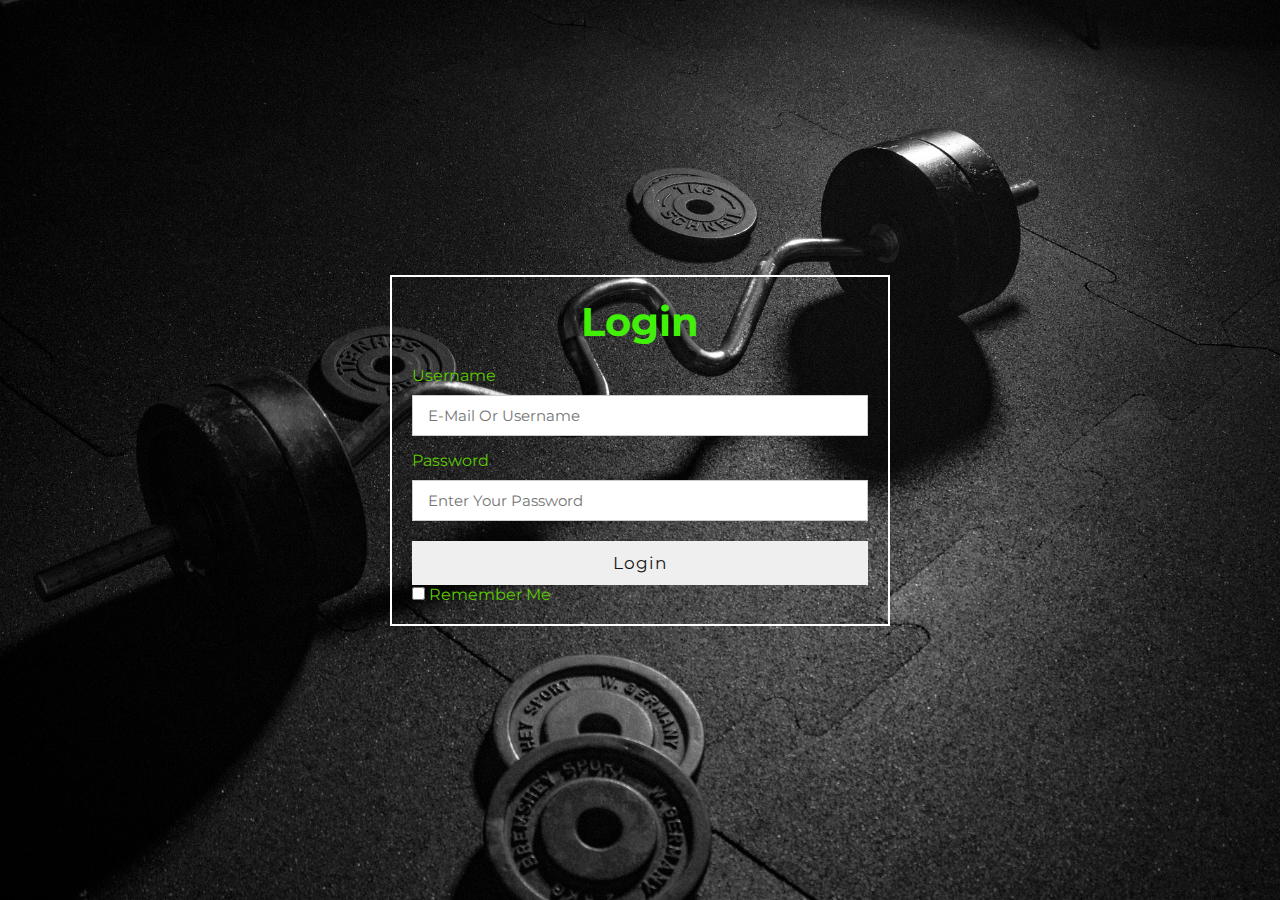
<file: loginPage/login.html>
<!DOCTYPE html>
<html lang="en">

<head>
    <meta charset="UTF-8">
    <meta name="viewport" content="width=device-width, initial-scale=1.0">
    <title>LogIn-page</title>
</head>
<link rel="stylesheet" href="login.css">
<body>
    <div class="container">
        <form action="#">
            <div class="row">
                <div class="col">
                    <h3 class="title">Login</h3>

                    <div class="inputBox">
                        <label for="username">
                            Username
                        </label>
                        <input type="text" id="username" placeholder="E-mail or Username" required>
                    </div>
                    <div class="inputBox">
                        <label for="password">
                            Password
                        </label>
                        <input type="text" id="password" placeholder="Enter your password">
                    </div>
                </div>
            </div>
            <input type="submit" value="Login" class="btn">
            <input type="checkbox">
                    <label for="bxid_rememberMe_true" data-uia="label+bxid_rememberMe">
                        <span class="login-remember-me-lebal-text">Remember me</span>
                    </label>
                    <!-- <a class="login-help-link link" target="_self" href="//LoginHelp">Need help?</a> -->
                    
        </form>
    </div>
</body>

</html>
</file>
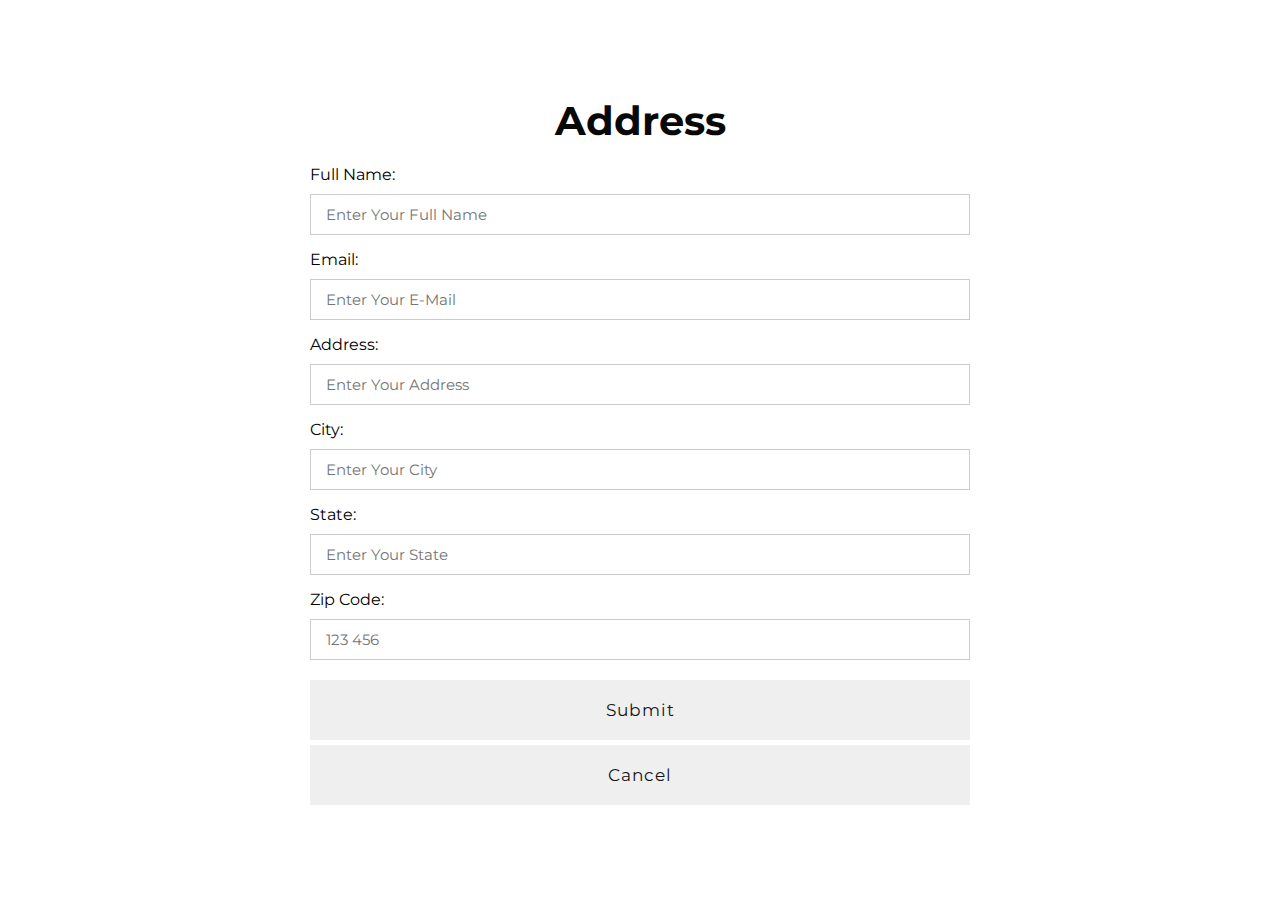
<file: practicepage/address.html>
<!DOCTYPE html>
<html lang="en">
<head>
    <meta charset="UTF-8">
    <meta name="viewport" content="width=device-width, initial-scale=1.0">
    <title>Address</title>
	<style>
		@import url('https://fonts.googleapis.com/css2?family=Montserrat:ital,wght@0,100..900;1,100..900&display=swap');
		*{
			margin: 0;
			padding: 0;
			box-sizing: border-box;
			border: none;
			outline: none;
			text-transform: capitalize;
			transition: all .2s linear;
			font-family: "Montserrat", sans-serif;
  			
		}
		.container{
			display: flex;
			justify-content: center;
			align-items: center;
			min-height: 100vh;
			padding: 25px;
			background: transparent;
		}
		.container form{
			width: 700px;
			padding: 20px;
		}
		.container form .row{
			display: flex;
			flex-wrap: wrap;
			gap: 25px;
		}
		.container form .row .col{
			flex: 1 1 250px;
		}
		.col .title{
			display: flex;
			justify-content:center;
			font-size: 40px;
			color: rgb(8, 8, 8);
			padding-bottom: 5px;
		}
		.col .inputBox{
			margin: 15px 0;
		}
		.col .inputBox label{
			margin-bottom: 10px;
			display: block;
		}
		.col .inputBox input{
			width: 100%;
			border: 1px solid #ccc;
			padding: 10px 15px;
			font-size: 15px;
		}
		.col .inputBox input:focus{
			border: 1px solid #000;
		}
		.container form .btn{
			
			width: 100%;
			padding: 20px;
			font-size: 17px;
			color: #151414;
			margin-top: 5px;
			cursor: pointer;
			letter-spacing: 1px;
		}
		.container form .btn:hover{
        background: #5bc900;
    	}
    	input::-webkit-inner-spin-button,
    	input::-webkit-outer-spin-button{
        	display: none;
    	}

	</style>
</head>
<body>
	<div class="container">
		<form action="#">
			<div class="row">
				<div class="col">
					<h3 class="title">Address</h3>

					<div class="inputBox">
						<label for="name">
							Full Name:
						</label>
						<input type="text" id="name" placeholder="Enter your full name"required>
					</div>
					<div class="inputBox">
						<label for="e-mail">
							Email:
						</label>
						<input type="text" id="email" placeholder="Enter your e-mail"required>
					</div>
					<div class="inputBox">
						<label for="name">
							Address:
						</label>
						<input type="text" id="address" placeholder="Enter your address"required>
					</div>
					<div class="inputBox">
						<label for="name">
							City:
						</label>
						<input type="text" id="city" placeholder="Enter your city"required>
					</div>
					<div class="inputBox">
						<label for="name">
							State:
						</label>
						<input type="text" id="state" placeholder="Enter your state"required>
					</div>
					<div class="inputBox"> 
						<label for="zip"> 
							Zip Code: 
						</label> 
						<input type="number" id="zip"
							placeholder="123 456"
							required> 
					</div> 	
					<input type="button" value="Submit" class="btn" id="submit_btn">
					<input type="button" value="Cancel" class="btn" id="cancel_btn">
				</div>
			</div>
		</form>
	</div>
    
			
</body>
</html>
</file>
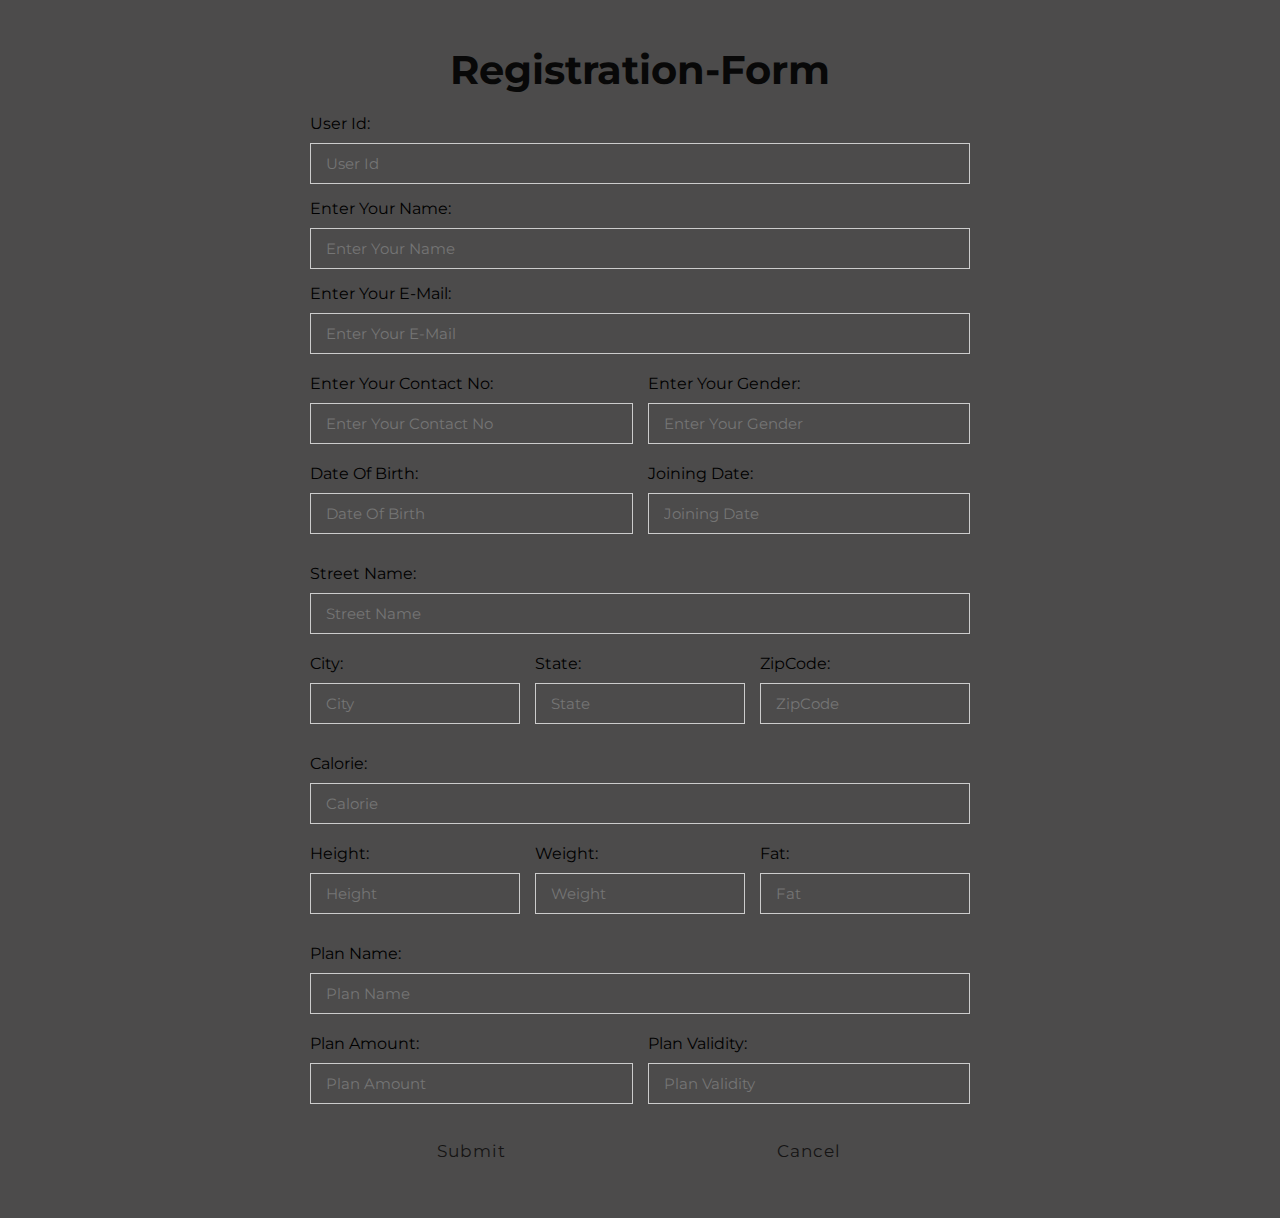
<file: practicepage/editMemberDetail.html>
<!DOCTYPE html>
<html lang="en">
<head>
    <meta charset="UTF-8">
    <meta name="viewport" content="width=device-width, initial-scale=1.0">
    <title>Document</title>
    <style>
        @import url('https://fonts.googleapis.com/css2?family=Baloo+2&display=swap');
        @import url('https://fonts.googleapis.com/css2?family=Montserrat:ital,wght@0,100..900;1,100..900&display=swap');
        *{
            margin: 0;
            padding: 0;
            box-sizing: border-box;
            border: none;
            outline: none;
            text-transform: capitalize;
            transition: all 0.2s linear;
            font-family: 'Montserrat', sans-serif;
            background-color: #4c4b4b;
        }
        .container{
            display: flex;
            justify-content: center;
            align-items: center;
            min-height: 100vh;
            padding: 25px;
            background: transparent;

        }
        .container form{
            width: 700px;
            padding: 20px;
        }
        .container form .row{
            display: flex;
            flex-wrap: wrap;
            gap: 15px;
        }
        .container form .row .col{
            flex: 1 1 250px;
        }
        .col .title{
            display: flex;
            justify-content: center;
            font-size: 40px;
            color: rgb(8, 8, 8);
            padding-bottom: 5px;
        }
        .col .inputBox{
            margin: 15px 0;
        }
        .col .inputBox label{
            margin-bottom: 10px;
            display: block;
        }
        .col .inputBox input{
            width: 100%;
            border: 1px solid #ccc;
            padding: 10px 15px;
            font-size: 15px;
        }
        .col .inputBox input:focus{
            border: 1px solid #000;
        }
        .container form .submit_btn,
        .cancel_btn{
            width: 100%;
            padding: 12px;
            font-size: 17px;
            color: #151414;
            margin-top: 5px;
            cursor: pointer;
            letter-spacing: 1px;
        }
        .container form .submit_btn:hover{
            background: #5bc900;
        }
        .container form .cancel_btn:hover{
            background: #5bc900;
        }
        input::-webkit-inner-spin-button,
        input::-webkit-outer-spin-button{
            display: none;
        }
        #date{
            text-transform:uppercase ;
        }
        .col .flex {
            display: flex;
            gap: 15px;
        }
        form .flex {
            display: flex;
            gap: 15px;
        }
        form .flex .inputBox{
            flex: 1 1;
            margin-top: 5px;
        }
        .col .flex .inputBox {
            flex: 1 1;
            margin-top: 5px;
        }
        .col .inputBox input,
        .col .inputBox select {
            width: 100%;
            border: 1px solid #ccc;
            padding: 10px 15px;
            font-size: 15px;
        }

        .col .inputBox input:focus,
        .col .inputBox select:focus {
            border: 1px solid #000
        }
    </style>
</head>
<body>
    <div class="container">
        <form action="#">
            <div class="row">
                <div class="col">
                    <h3 class="title">Registration-Form</h3>

                    <div class="inputBox">
                        <label for="cardName">
                            user id:
                        </label>
                        <input type="text" id="cardName" placeholder="user id" required>
                    </div>
                    <div class="inputBox">
                        <label for="cardName">
                            Enter Your Name:
                        </label>
                        <input type="text" id="cardName" placeholder="Enter your name" required>
                    </div>
                    <div class="inputBox">
                        <label for="cardName">
                            Enter Your E-mail:
                        </label>
                        <input type="text" id="cardName" placeholder="Enter your e-mail" required>
                    </div>
                    <div class="flex">
                        <div class="inputBox">
                            <label for="cardName">
                                Enter Your Contact No:
                            </label>
                            <input type="text" id="cardName" placeholder="Enter your Contact no" required>
                        </div>
                        <div class="inputBox">
                            <label for="cardName">
                                Enter Your Gender:
                            </label>
                            <input type="text" id="cardName" placeholder="Enter your gender" required>
                        </div>
                    </div>
                    <div class="flex">
                        <div class="inputBox">
                            <label for="cardName">
                                Date of Birth:
                            </label>
                            <input type="text" id="cardName" placeholder="date of birth" required>
                        </div>
                        <div class="inputBox">
                            <label for="cardName">
                                Joining date:
                            </label>
                            <input type="text" id="cardName" placeholder="Joining date" required>
                        </div>
                    </div>
                    <div class="inputBox">
                        <label for="cardName">
                            street name:
                        </label>
                        <input type="text" id="cardName" placeholder="street name" required>
                    </div>
                    <div class="flex">
                        <div class="inputBox">
                            <label for="cardName">
                                city:
                            </label>
                            <input type="text" id="cardName" placeholder="city" required>
                        </div>
                        <div class="inputBox">
                            <label for="cardName">
                                state:
                            </label>
                            <input type="text" id="cardName" placeholder="state" required>
                        </div>
                        <div class="inputBox">
                            <label for="cardName">
                                ZipCode:
                            </label>
                            <input type="text" id="cardName" placeholder="ZipCode" required>
                        </div>
                    </div>
                    <div class="inputBox">
                        <label for="cardName">
                            Calorie:
                        </label>
                        <input type="text" id="cardName" placeholder="Calorie" required>
                    </div>

                    <div class="flex">
                        <div class="inputBox">
                            <label for="cardName">
                                height:
                            </label>
                            <input type="text" id="cardName" placeholder="height" required>
                        </div>
                        <div class="inputBox">
                            <label for="cardName">
                                weight:
                            </label>
                            <input type="text" id="cardName" placeholder="weight" required>
                        </div>
                        <div class="inputBox">
                            <label for="cardName">
                                fat:
                            </label>
                            <input type="text" id="cardName" placeholder="fat" required>
                        </div>
                    </div>
                    <div class="inputBox">
                        <label for="cardName">
                            plan name:
                        </label>
                        <input type="text" id="cardName" placeholder="plan name" required>
                    </div>
                    <div class="flex">
                        <div class="inputBox">
                            <label for="cardName">
                                plan amount:
                            </label>
                            <input type="text" id="cardName" placeholder="plan amount" required>
                        </div>
                        <div class="inputBox">
                            <label for="cardName">
                                plan validity:
                            </label>
                            <input type="text" id="cardName" placeholder="plan validity" required>
                        </div>
                    </div>

                </div>
            </div>
            <div class="flex">
                <div class="inputBox">
                    <input type="button" value="Submit" class="submit_btn">
                </div>
                <div class="inputBox">
                    <input type="button" value="Cancel" class="cancel_btn">
                </div>
            </div>
            <!-- <input type="submit" value="Submit" class="submit_btn">
            <input type="submit" value="Cancel" class="cancel_btn"> -->

        </form>
    </div>
</body>
</html>
</file>
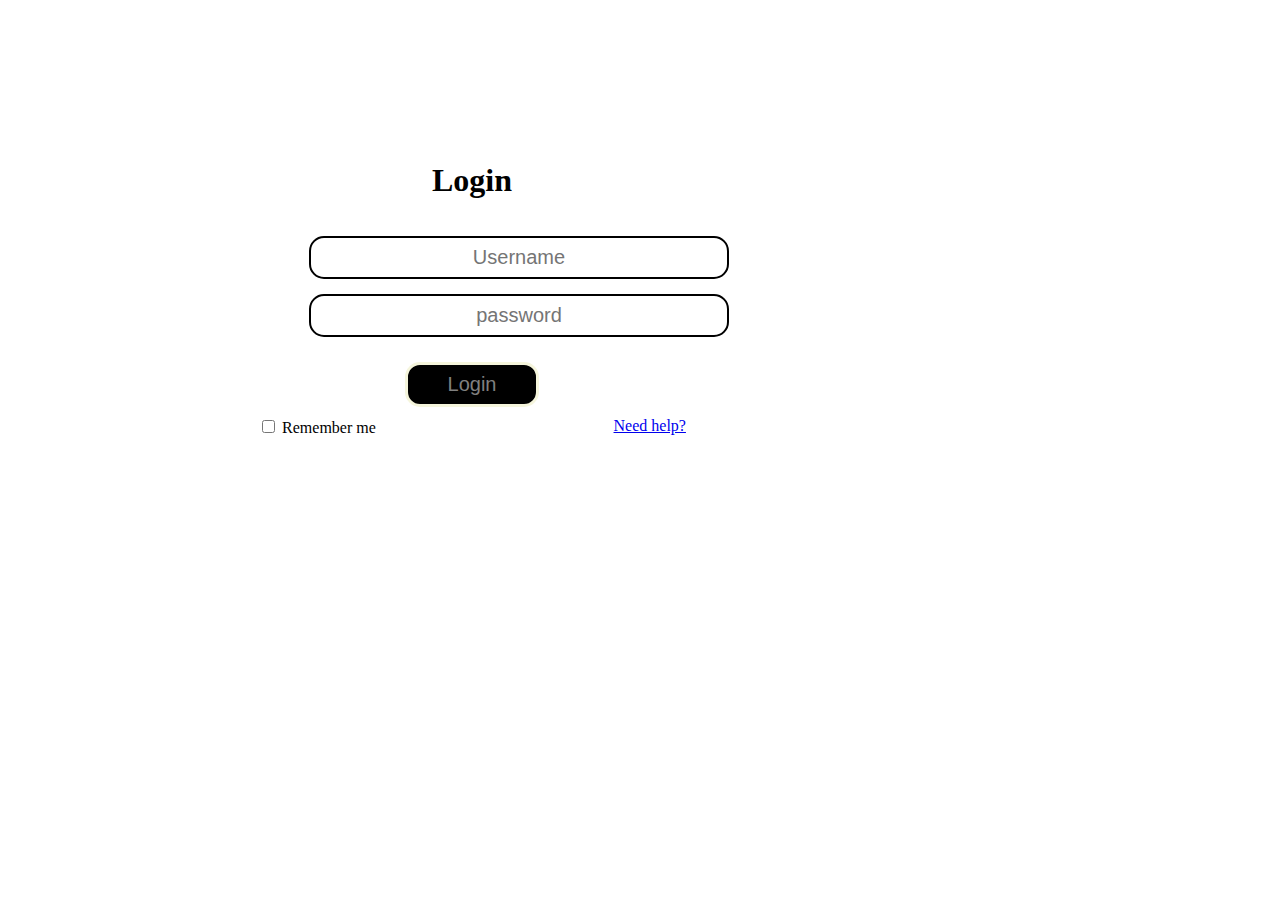
<file: practicepage/login.html>
<!DOCTYPE html>
<html lang="en">

<head>
    <meta charset="UTF-8">
    <meta name="viewport" content="width=device-width, initial-scale=1.0">
    <title>Document</title>
</head>
<style>
    body{
        margin: 0;
        padding: o;
    }
    .container{
        display: flex;
        flex-direction: column;
        color: rgb(0, 0, 0);
        border: 1px solid white;
        width: 40%;
        margin: 80px 155px;
        padding: 60px 60px;
        border-radius: 12px;
        text-align: center;

    }
    .form-group input {
        text-align: center;
        display: block;
        width: 340px;
        padding: 8px 38px;
        border: 2px solid black;
        margin: 15px 93px;
        font-size: 20px;
        border-radius: 15px;
    }
    .btn{
        margin: 10px 40px;
        padding: 8px 40px;
        color: gray;
        background-color: black;
        border: 3px solid beige;
        border-radius: 15px;
        font-size: 20px;
        cursor: pointer;
    }
    .bottumLine{
       display: flex;
       gap: 30%;
       justify-content: space-around;
    } 
    
</style>
<body>
    <div class="main">
        <div class="container">
            <h1>Login</h1>
            <form action="#">
                <div class="form-group">
                    <input type="text" id="username" placeholder="Username" required>
                </div>

                <div class="form-group">
                    <input type="password" id="password" placeholder="password" required>
                </div>

                <button class="btn">Login</button>
            </form>
            <div class="bottumLine">
                <div class="rememberMe">
                    <input type="checkbox">
                    <label for="bxid_rememberMe_true" data-uia="label+bxid_rememberMe">
                        <span class="login-remember-me-lebal-text">Remember me</span>
                    </label>
                </div>
                <div class="needHelp">
                    <a class="login-help-link link" target="_self" href="//LoginHelp">Need help?</a>
                </div>
            </div>
        </div>
    </div>
</body>

</html>
</file>
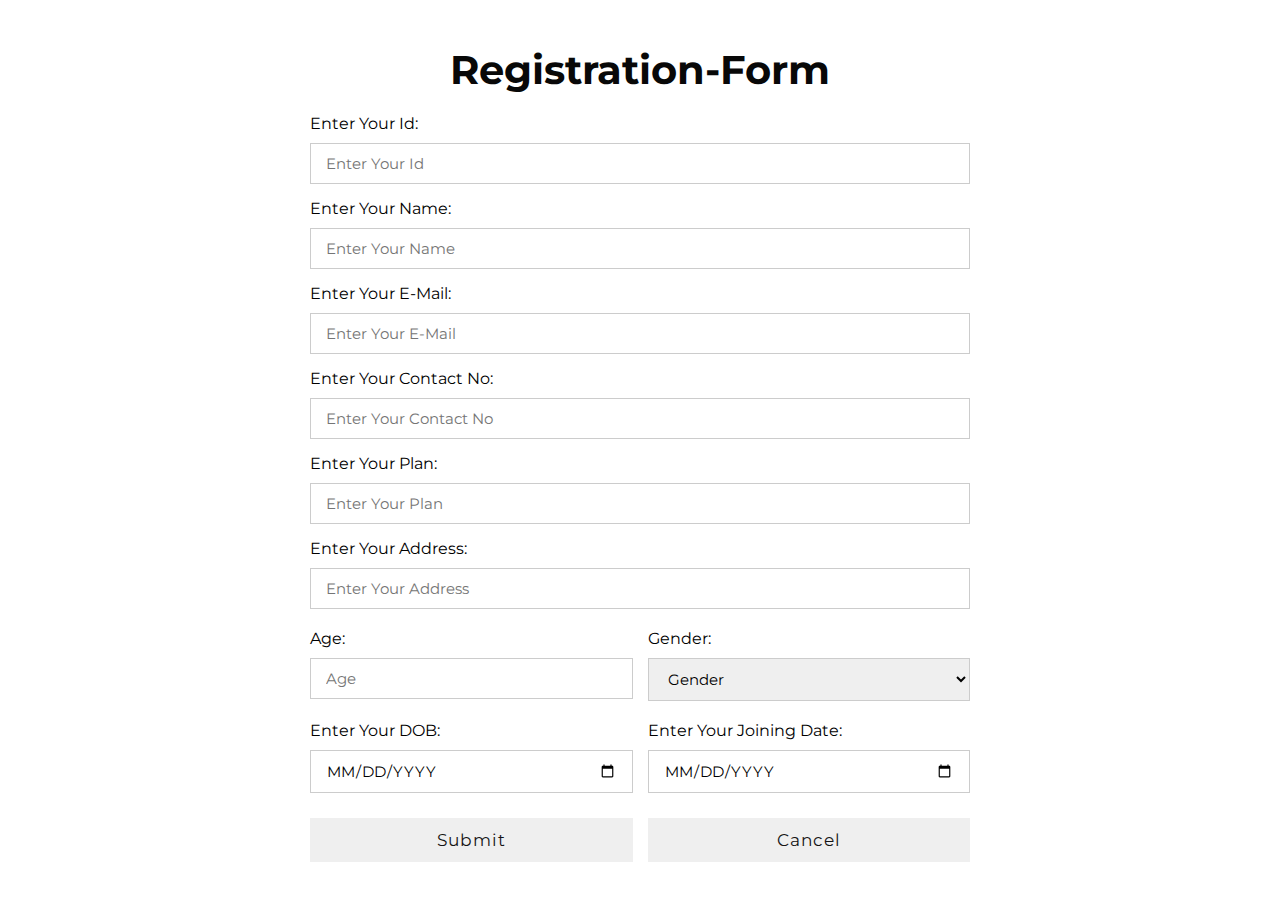
<file: practicepage/registration.html>
<!DOCTYPE html>
<html lang="en">

<head>
    <meta charset="UTF-8">
    <meta name="viewport" content="width=device-width, initial-scale=1.0">
    <title>Registration-Form</title>
    <Style>
        @import url('https://fonts.googleapis.com/css2?family=Baloo+2&display=swap');
        @import url('https://fonts.googleapis.com/css2?family=Montserrat:ital,wght@0,100..900;1,100..900&display=swap');
        *{
            margin: 0;
            padding: 0;
            box-sizing: border-box;
            border: none;
            outline: none;
            text-transform: capitalize;
            transition: all 0.2s linear;
            font-family: 'Montserrat', sans-serif;
        }
        .container{
            display: flex;
            justify-content: center;
            align-items: center;
            min-height: 100vh;
            padding: 25px;
            background: transparent;

        }
        .container form{
            width: 700px;
            padding: 20px;
        }
        .container form .row{
            display: flex;
            flex-wrap: wrap;
            gap: 15px;
        }
        .container form .row .col{
            flex: 1 1 250px;
        }
        .col .title{
            display: flex;
            justify-content: center;
            font-size: 40px;
            color: rgb(8, 8, 8);
            padding-bottom: 5px;
        }
        .col .inputBox{
            margin: 15px 0;
        }
        .col .inputBox label{
            margin-bottom: 10px;
            display: block;
        }
        .col .inputBox input{
            width: 100%;
            border: 1px solid #ccc;
            padding: 10px 15px;
            font-size: 15px;
        }
        .col .inputBox input:focus{
            border: 1px solid #000;
        }
        .container form .submit_btn,
        .cancel_btn{
            width: 100%;
            padding: 12px;
            font-size: 17px;
            color: #151414;
            margin-top: 5px;
            cursor: pointer;
            letter-spacing: 1px;
        }
        .container form .submit_btn:hover{
            background: #5bc900;
        }
        .container form .cancel_btn:hover{
            background: #5bc900;
        }
        input::-webkit-inner-spin-button,
        input::-webkit-outer-spin-button{
            display: none;
        }
        #date{
            text-transform:uppercase ;
        }
        .col .flex {
            display: flex;
            gap: 15px;
        }
        form .flex {
            display: flex;
            gap: 15px;
        }
        form .flex .inputBox{
            flex: 1 1;
            margin-top: 5px;
        }
        .col .flex .inputBox {
            flex: 1 1;
            margin-top: 5px;
        }
        .col .inputBox input,
        .col .inputBox select {
            width: 100%;
            border: 1px solid #ccc;
            padding: 10px 15px;
            font-size: 15px;
        }

        .col .inputBox input:focus,
        .col .inputBox select:focus {
            border: 1px solid #000
        }

    </Style>
    </head>
<body>
    <div class="container">
        <form action="#">
            <div class="row">
                <div class="col">
                    <h3 class="title">Registration-Form</h3>

                    <div class="inputBox">
                        <label for="cardName">
                            Enter Your Id:
                        </label>
                        <input type="text" id="cardName" placeholder="Enter your id" required>
                    </div>
                    <div class="inputBox">
                        <label for="cardName">
                            Enter Your Name:
                        </label>
                        <input type="text" id="cardName" placeholder="Enter your name" required>
                    </div>
        
                    
                    <div class="inputBox">
                        <label for="cardName">
                            Enter Your E-mail:
                        </label>
                        <input type="text" id="cardName" placeholder="Enter your e-mail" required>
                    </div>
                    
                    <div class="inputBox">
                        <label for="cardName">
                            Enter Your Contact No:
                        </label>
                        <input type="text" id="cardName" placeholder="Enter your Contact no" required>
                    </div>
                    
                    <div class="inputBox">
                        <label for="cardName">
                            Enter Your Plan:
                        </label>
                        <input type="text" id="cardName" placeholder="Enter your plan" required>
                    </div>
                    <div class="inputBox">
                        <label for="cardName">
                            Enter Your Address:
                        </label>
                        <input type="text" id="cardName" placeholder="Enter your address" required>
                    </div>
                    <div class="flex">
                        <div class="inputBox">
                            <label for="">Age:</label>
                            <input type="number" id="" placeholder="Age" required>
                        </div>

                        <div class="inputBox">
                            <label for="">gender:</label>
                            <select name="gender" id="">
                                <option value="">gender</option>
                                <option value="Male">Male</option>
                                <option value="Female">Female</option>
                                <option value="other">other</option>
                            </select>
                        </div>
                    </div>
                    <div class="flex">
                        <div class="inputBox">
                            <label for="cardName">Enter Your DOB:</label>
                            <input type="date" id="date" placeholder="Enter your dob" required>
                        </div>
                        <div class="inputBox">
                            <label for="cardName">Enter Your Joining Date:</label>
                            <input type="date" id="date" placeholder="DD-MM-YYYY" required>
                        </div>

                    </div>

                </div>
            </div>

            <div class="flex">
                <div class="inputBox">
                    <input type="button" value="Submit" class="submit_btn">
                </div>
                <div class="inputBox">
                    <input type="button" value="Cancel" class="cancel_btn">
                </div>
            </div>
            <!-- <input type="submit" value="Submit" class="submit_btn">
            <input type="submit" value="Cancel" class="cancel_btn"> -->

        </form>
    </div>
    <script></script>
</body>

</html>
</file>
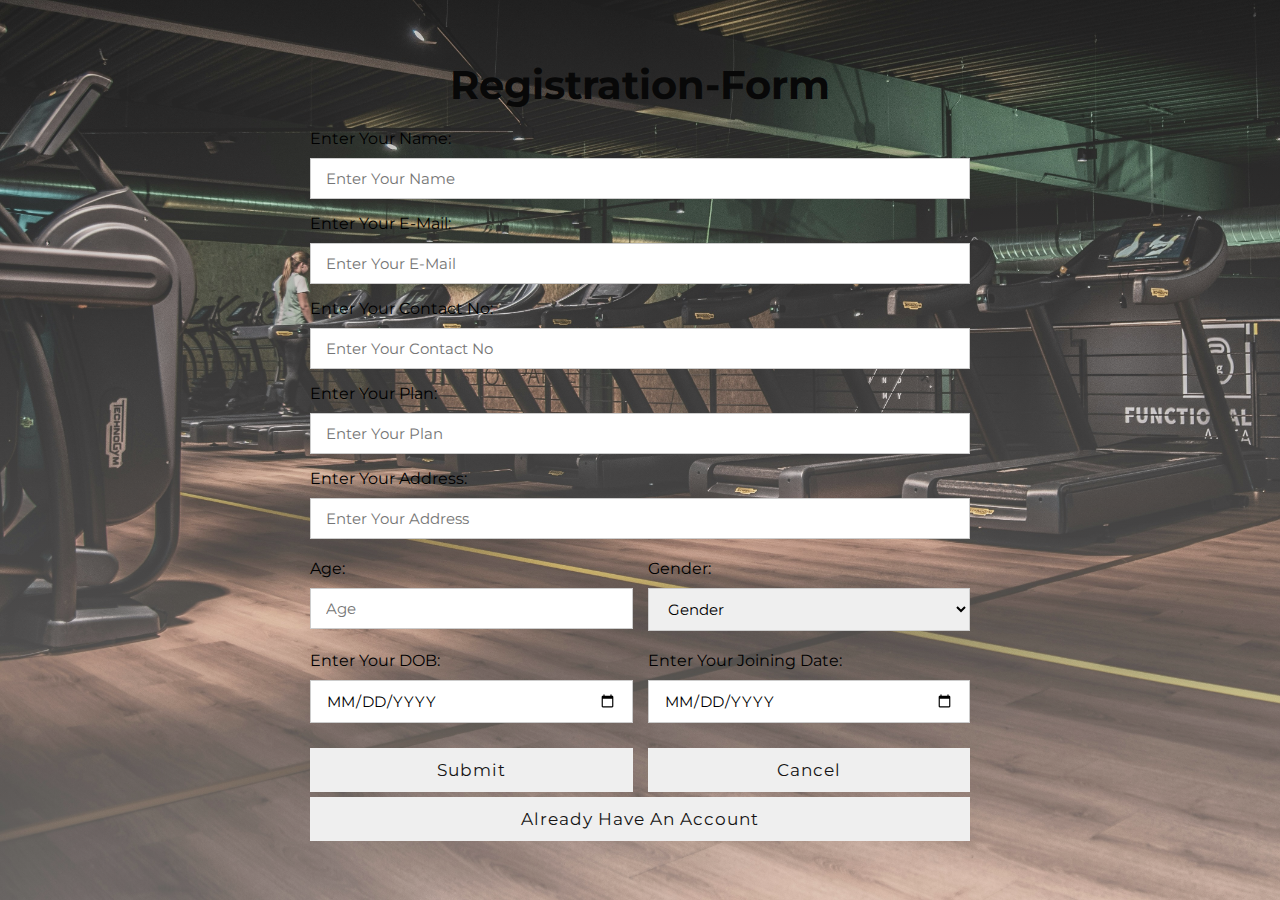
<file: registraionForm/registration.html>
<!DOCTYPE html>
<html lang="en">

<head>
    <meta charset="UTF-8">
    <meta name="viewport" content="width=device-width, initial-scale=1.0">
    <title>Registration-Form</title>
    <link rel="stylesheet" href="registraion.css">
    </head>
<body>
    <div class="container">
        <form action="#">
            <div class="row">
                <div class="col">
                    <h3 class="title">Registration-Form</h3>

                    <div class="inputBox">
                        <label for="cardName">
                            Enter Your Name:
                        </label>
                        <input type="text" id="cardName" placeholder="Enter your name" required>
                    </div>
        
                    
                    <div class="inputBox">
                        <label for="cardName">
                            Enter Your E-mail:
                        </label>
                        <input type="text" id="cardName" placeholder="Enter your e-mail" required>
                    </div>
                    
                    <div class="inputBox">
                        <label for="cardName">
                            Enter Your Contact No:
                        </label>
                        <input type="text" id="cardName" placeholder="Enter your Contact no" required>
                    </div>
                    
                    <div class="inputBox">
                        <label for="cardName">
                            Enter Your Plan:
                        </label>
                        <input type="text" id="cardName" placeholder="Enter your plan" required>
                    </div>
                    <div class="inputBox">
                        <label for="cardName">
                            Enter Your Address:
                        </label>
                        <input type="text" id="cardName" placeholder="Enter your address" required>
                    </div>
                    <div class="flex">
                        <div class="inputBox">
                            <label for="">Age:</label>
                            <input type="number" id="" placeholder="Age" required>
                        </div>

                        <div class="inputBox">
                            <label for="">gender:</label>
                            <select name="gender" id="">
                                <option value="">gender</option>
                                <option value="Male">Male</option>
                                <option value="Female">Female</option>
                                <option value="other">other</option>
                            </select>
                        </div>
                    </div>
                    <div class="flex">
                        <div class="inputBox">
                            <label for="cardName">Enter Your DOB:</label>
                            <input type="date" id="date" placeholder="Enter your dob" required>
                        </div>
                        <div class="inputBox">
                            <label for="cardName">Enter Your Joining Date:</label>
                            <input type="date" id="date" placeholder="DD-MM-YYYY" required>
                        </div>

                    </div>

                </div>
            </div>

            <div class="flex">
                <div class="inputBox">
                    <input type="button" value="Submit" class="submit_btn">
                </div>
                <div class="inputBox">
                    <a href="">
                        <input type="button" value="Cancel" class="cancel_btn">
                    </a>
                </div>
            </div>
            <div class="inputBox">
                <a href="/loginPage/login.html">
                    <input type="button" value="Already have an account" class="login_btn">
                </a>
            </div>

        </form>
    </div>
    <script></script>
</body>

</html>
</file>
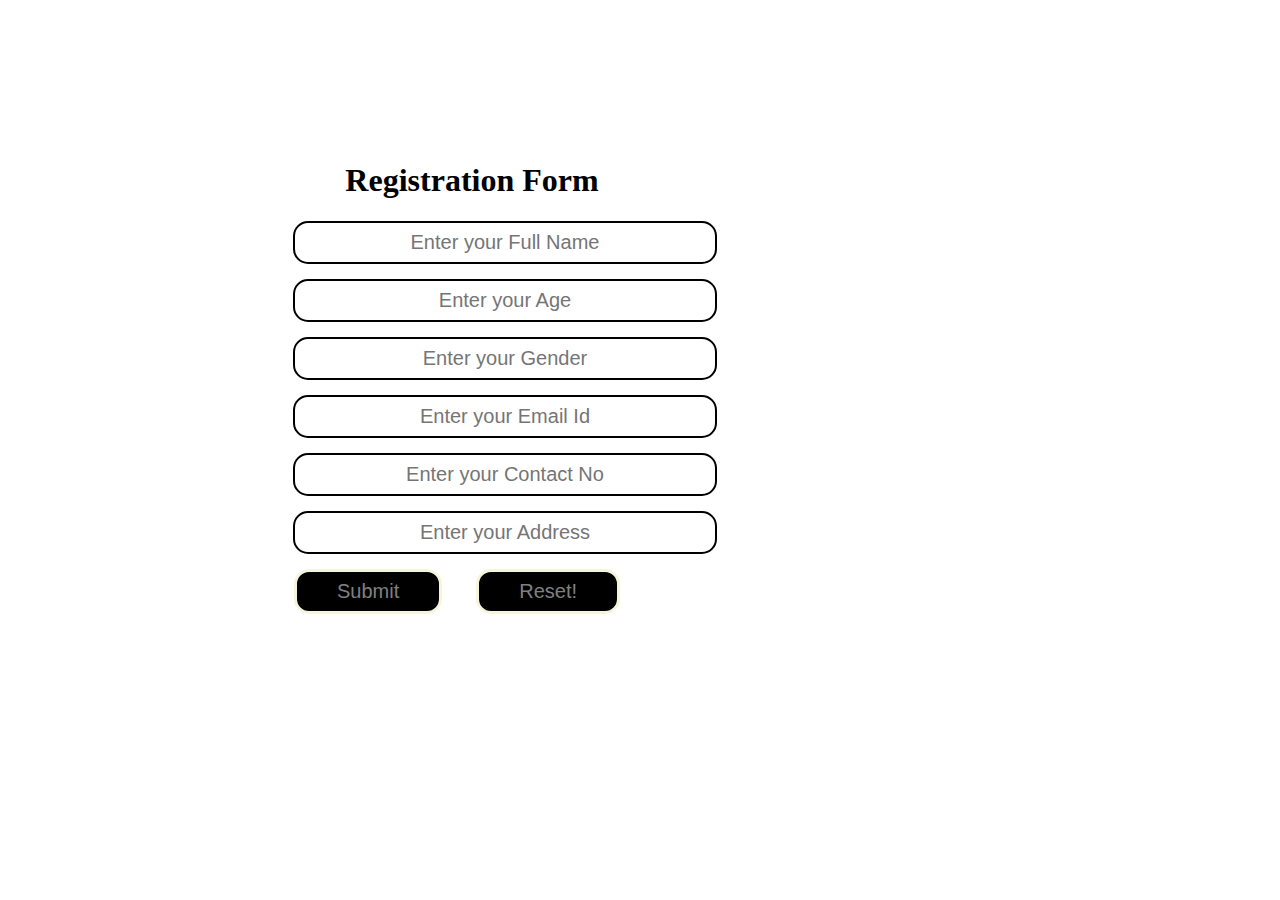
<file: practicepage/New folder/registration.html>
<!DOCTYPE html>
<html lang="en">

<head>
    <meta charset="UTF-8">
    <meta name="viewport" content="width=device-width, initial-scale=1.0">
    <title>Registration-Form</title>
    <Style>
        body{
            margin: 0;
            padding: 0;

        }
        .container{
            color: rgb(0, 0, 0);
            border: 1px solid white;
            width: 40%;
            margin: 80px 155px;
            padding: 60px 60px;
            border-radius: 12px;
            text-align: center;

        }
        .form-group input {
            text-align: center;
            display: block;
            width: 340px;
            padding: 8px 40px;
            border: 2px solid black;
            margin: 15px 77px;
            font-size: 20px;
            border-radius: 15px;
        }
        .btn{
            margin: 0px 30px;
            margin-left: 0px ;
            padding: 8px 40px;
            color: gray;
            background-color: black;
            border: 3px solid beige;
            border-radius: 15px;
            font-size: 20px;
            cursor: pointer;
        }
        .btn:hover {
            color: black;
            text-decoration: dashed;
            background-color: gray;

        }
    </Style>
    </head>
<body>
    <div class="container">
        <h1>Registration Form</h1>
        <form class="noaction ">
            <div class="form-group">
                <input type="text" placeholder="Enter your Full Name">
            </div>
            <div class="form-group">
                <input type="text" placeholder="Enter your Age">
            </div>
            <div class="form-group">
                <input type="text" placeholder="Enter your Gender">
            </div>
            <div class="form-group">
                <input type="text" placeholder="Enter your Email Id">
            </div>
            <div class="form-group">
                <input type="text" placeholder="Enter your Contact No">
            </div>
            <div class="form-group">
                <input type="text" placeholder="Enter your Address">
            </div>
            <button class="btn">Submit</button>
            <button class="btn">Reset! </button>
        </form>
    </div>
</body>

</html>
</file>
<file: loginPage/login.css>
@import url('https://fonts.googleapis.com/css2?family=Baloo+2&display=swap');
    @import url('https://fonts.googleapis.com/css2?family=Montserrat:ital,wght@0,100..900;1,100..900&display=swap');
    *{
        margin: 0;
        padding: 0;
        border: none;
        outline: none;
        box-sizing: border-box;
        text-transform: capitalize;
        transition: all 0.2s linear;
        font-family: 'Montserrat', sans-serif;
    }
    body{
        
        background-image: url('dumbbell-gf0b3caba2_1920.jpg');
        background-repeat: no-repeat;
        background-size: cover;
    }
    .container{
        display: flex;
        justify-content: center;
        align-items: center;
        min-height: 100vh;
        padding: 25px;
    }
    .container form{
        width: 500px;
        height: auto;
        padding: 20px;
        border: 2px solid white ;
       
    }
    .container form .row{
        display: flex;
        flex-wrap: wrap;
        gap: 15px;
    }
    .container form .row .col{
        flex: 1 1 250px;
    }
    .col .title{
        display: flex;
        justify-content: center;
        font-size: 40px;
        color: rgb(66, 239, 8);
        padding-bottom: 5px;
    }
    .col .inputBox{
        margin: 15px 0;
    }
    .col .inputBox label{
        margin-bottom: 10px;
        display: block;
        color: #5bc900;

    }
    .col .inputBox input{
        width: 100%;
        border: 1px solid #ccc;
        padding: 10px 15px;
        font-size: 15px;
    }
    .col .inputBox input:focus{
        border: 1px solid #000;
    }
    .container form .btn{
        width: 100%;
        padding: 12px;
        font-size: 17px;
        color: #151414;
        margin-top: 5px;
        cursor: pointer;
        letter-spacing: 1px;
    }
    .container form .btn:hover{
        background: #5bc900;
    }
    input::-webkit-inner-spin-button,
    input::-webkit-outer-spin-button{
        display: none;
    }
    .link{
        margin-left: 423px;
    }
    .login-remember-me-lebal-text{
        color: #5bc900;
    }
</file>
<file: registraionForm/registraion.css>
@import url('https://fonts.googleapis.com/css2?family=Baloo+2&display=swap');
        @import url('https://fonts.googleapis.com/css2?family=Montserrat:ital,wght@0,100..900;1,100..900&display=swap');
        *{
            margin: 0;
            padding: 0;
            box-sizing: border-box;
            border: none;
            outline: none;
            text-transform: capitalize;
            transition: all 0.2s linear;
            font-family: 'Montserrat', sans-serif;
        }
        .container{
            display: flex;
            justify-content: center;
            align-items: center;
            min-height: 100vh;
            padding: 25px;
            background: linear-gradient(rgba(56, 54, 54, 0.144),rgba(235, 230, 230,0.336)), url('7.jpg');
            background-repeat: no-repeat;
            background-size: cover;
            /* background: transparent; */
            

        }
        .container form{
            width: 700px;
            padding: 20px;
            /* background: transparent; */
        }
        .container form .row{
            display: flex;
            flex-wrap: wrap;
            gap: 15px;
        }
        .container form .row .col{
            flex: 1 1 250px;
        }
        .col .title{
            display: flex;
            justify-content: center;
            font-size: 40px;
            color: rgb(8, 8, 8);
            padding-bottom: 5px;
        }
        .col .inputBox{
            margin: 15px 0;
        }
        .col .inputBox label{
            margin-bottom: 10px;
            display: block;
        }
        .col .inputBox input{
            width: 100%;
            border: 1px solid #ccc;
            padding: 10px 15px;
            font-size: 15px;
            /* background: transparent; */
        }
        .col .inputBox input:focus{
            border: 1px solid #000;
        }
        .container form .submit_btn,
        .cancel_btn{
            width: 100%;
            padding: 12px;
            font-size: 17px;
            color: #151414;
            margin-top: 5px;
            cursor: pointer;
            letter-spacing: 1px;
        }
        .container form .login_btn{
            width: 100%;
            padding: 12px;
            font-size: 17px;
            color: #151414;
            margin-top: 5px;
            cursor: pointer;
            letter-spacing: 1px;
        }
        .container form .submit_btn:hover{
            background: #5bc900;
        }
        .container form .login_btn:hover{
            background: #5bc900;
        }
        .container form .cancel_btn:hover{
            background: #5bc900;
        }
        input::-webkit-inner-spin-button,
        input::-webkit-outer-spin-button{
            display: none;
        }
        #date{
            text-transform:uppercase ;
        }
        .col .flex {
            display: flex;
            gap: 15px;
        }
        form .flex {
            display: flex;
            gap: 15px;
        }
        form .flex .inputBox{
            flex: 1 1;
            margin-top: 5px;
        }
        .col .flex .inputBox {
            flex: 1 1;
            margin-top: 5px;
        }
        .col .inputBox input,
        .col .inputBox select {
            width: 100%;
            border: 1px solid #ccc;
            padding: 10px 15px;
            font-size: 15px;
        }

        .col .inputBox input:focus,
        .col .inputBox select:focus {
            border: 1px solid #000
        }
</file>
